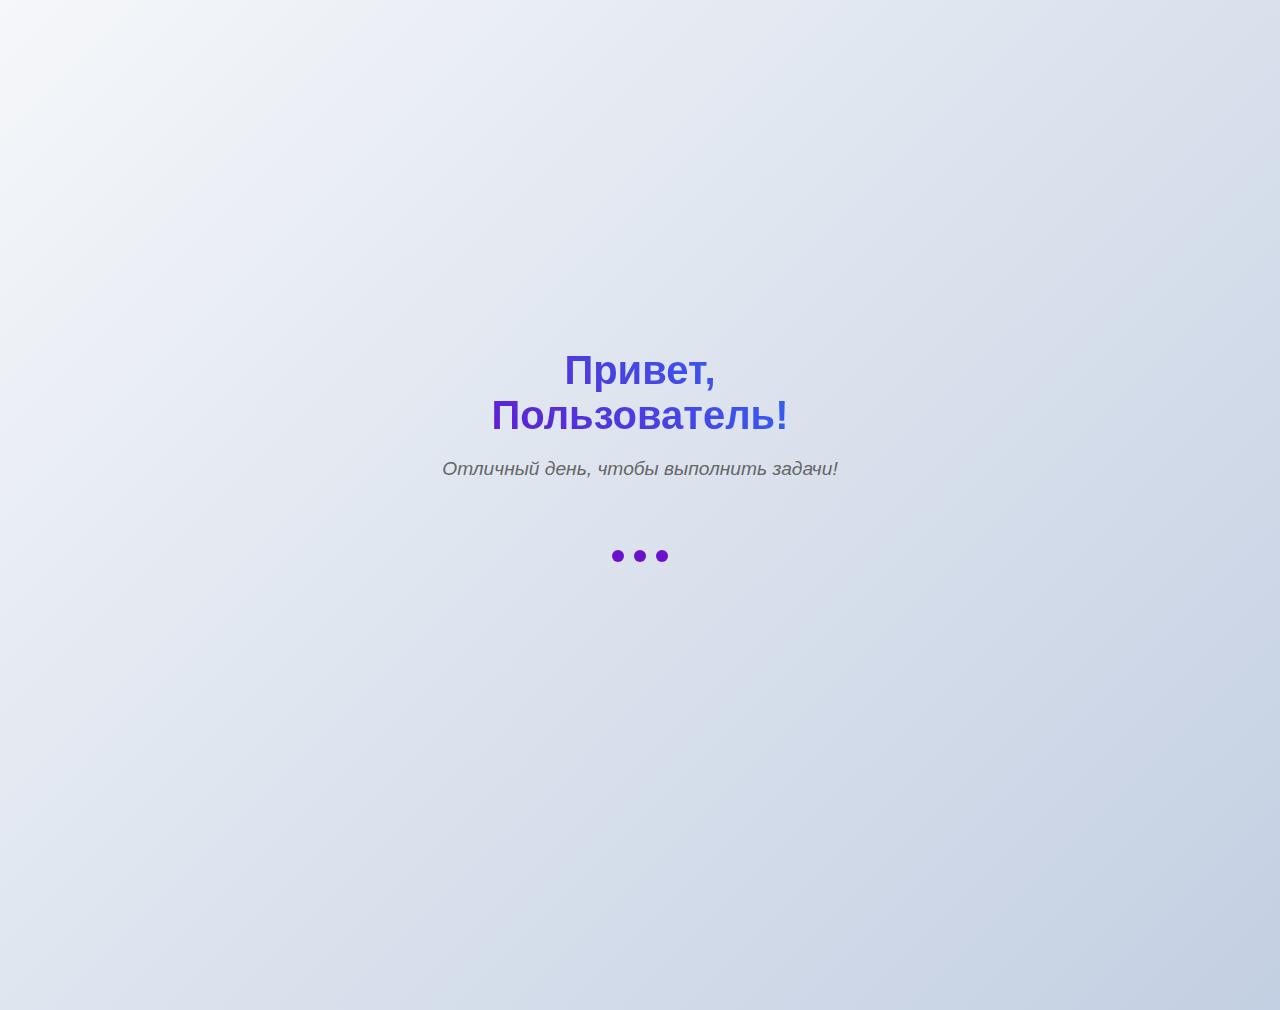
<file: telegram-mini-app-main/index.html>
<!DOCTYPE html>
<html lang="ru">
<head>
    <meta charset="UTF-8">
    <meta name="viewport" content="width=device-width, initial-scale=1.0">
    <title>Task Manager Bot</title>
    <link rel="stylesheet" href="style.css">
    <link rel="stylesheet" href="https://cdnjs.cloudflare.com/ajax/libs/font-awesome/6.4.0/css/all.min.css">
    <script src="https://telegram.org/js/telegram-web-app.js"></script>
</head>
<body>
    <!-- Экран приветствия -->
    <div id="welcome-screen" class="screen active">
        <div class="welcome-container">
            <h1 id="welcome-title">Привет, <span id="username">Пользователь</span>!</h1>
            <p id="motivation-text">Отличный день, чтобы выполнить задачи!</p>
            <div id="loading-dots">
                <div class="dot"></div>
                <div class="dot"></div>
                <div class="dot"></div>
            </div>
            <button id="start-btn" class="hidden">
                <i class="fas fa-play"></i> Приступить!
            </button>
        </div>
    </div>

    <!-- Основной экран приложения -->
    <div id="main-app" class="screen">
        <!-- Шапка -->
        <header>
            <h1><i class="fas fa-tasks"></i> Task Manager</h1>
            <button id="refresh-btn" class="icon-btn">
                <i class="fas fa-sync-alt"></i>
            </button>
        </header>

        <!-- Панели статистики -->
        <div class="stats-container">
            <div class="stat-card" id="balance-card">
                <div class="stat-icon">
                    <i class="fas fa-coins"></i>
                </div>
                <div class="stat-info">
                    <span class="stat-label">Баланс:</span>
                    <span id="balance-value" class="stat-value">0</span>
                </div>
            </div>

            <div class="stat-card" id="completed-card">
                <div class="stat-icon">
                    <i class="fas fa-flag"></i>
                </div>
                <div class="stat-info">
                    <span class="stat-label">Выполнено:</span>
                    <span id="completed-value" class="stat-value">0</span>
                </div>
            </div>

            <div class="stat-card" id="active-card">
                <div class="stat-icon">
                    <i class="fas fa-clock"></i>
                </div>
                <div class="stat-info">
                    <span class="stat-label">Активные:</span>
                    <span id="active-value" class="stat-value">0</span>
                </div>
            </div>
        </div>

        <!-- Меню действий -->
        <div class="actions-menu">
            <button class="action-btn" id="add-task-btn">
                <i class="fas fa-plus-circle"></i> Задать задачу!
            </button>
            <button class="action-btn" id="shop-btn">
                <i class="fas fa-shopping-cart"></i> Купить выходной
            </button>
            <button class="action-btn" id="earn-btn">
                <i class="fas fa-money-bill-wave"></i> Заработать монетки
            </button>
        </div>

        <!-- Список активных задач -->
        <div class="tasks-section">
            <h2><i class="fas fa-list"></i> Активные задачи</h2>
            <div id="tasks-container">
                <!-- Задачи будут добавляться здесь динамически -->
                <div class="empty-tasks">
                    <i class="fas fa-clipboard-list"></i>
                    <p>У вас еще нет задач, задайте первую задачу!</p>
                </div>
            </div>
        </div>

        <!-- Навигация внизу -->
        <nav class="bottom-nav">
            <button class="nav-btn active" data-section="tasks">
                <i class="fas fa-tasks"></i>
                <span>Задачи</span>
            </button>
            <button class="nav-btn" data-section="shop">
                <i class="fas fa-store"></i>
                <span>Магазин</span>
            </button>
            <button class="nav-btn" data-section="profile">
                <i class="fas fa-user"></i>
                <span>Профиль</span>
            </button>
        </nav>
    </div>

    <!-- Модальное окно добавления задачи -->
    <div id="task-modal" class="modal">
        <div class="modal-content">
            <div class="modal-header">
                <h2><i class="fas fa-tasks"></i> Новая задача</h2>
                <button class="close-modal">&times;</button>
            </div>
            <div class="modal-body">
                <div class="form-group">
                    <label for="task-title"><i class="fas fa-heading"></i> Название задачи:</label>
                    <input type="text" id="task-title" placeholder="Например: Сделать домашнее задание" maxlength="50">
                </div>

                <div class="form-group">
                    <label for="task-deadline"><i class="fas fa-calendar-alt"></i> Срок выполнения (часов):</label>
                    <input type="number" id="task-deadline" min="1" max="720" value="24" placeholder="Часы">
                    <div class="deadline-hint">Можно от 1 до 720 часов (30 дней)</div>
                </div>

                <div class="form-group">
                    <label><i class="fas fa-bell"></i> Напоминать каждые:</label>
                    <div class="reminder-options">
                        <label class="reminder-option">
                            <input type="radio" name="reminder" value="60" checked>
                            <span>1 час</span>
                        </label>
                        <label class="reminder-option">
                            <input type="radio" name="reminder" value="120">
                            <span>2 часа</span>
                        </label>
                        <label class="reminder-option">
                            <input type="radio" name="reminder" value="180">
                            <span>3 часа</span>
                        </label>
                        <label class="reminder-option">
                            <input type="radio" name="reminder" value="1440">
                            <span>1 день</span>
                        </label>
                    </div>
                </div>

                <div class="form-group">
                    <label><i class="fas fa-chart-line"></i> Сложность задачи:</label>
                    <div class="difficulty-options">
                        <button class="difficulty-btn" data-level="easy">
                            <i class="fas fa-leaf"></i> Легкая
                            <span class="difficulty-bonus">+0%</span>
                        </button>
                        <button class="difficulty-btn" data-level="medium">
                            <i class="fas fa-balance-scale"></i> Средняя
                            <span class="difficulty-bonus">+50%</span>
                        </button>
                        <button class="difficulty-btn" data-level="hard">
                            <i class="fas fa-fire"></i> Сложная
                            <span class="difficulty-bonus">+100%</span>
                        </button>
                    </div>
                </div>

                <div class="reward-preview">
                    <h3><i class="fas fa-coins"></i> Награда:</h3>
                    <div class="reward-details">
                        <div>Базовые монеты: <span id="base-reward">2.4</span></div>
                        <div>Бонус сложности: <span id="difficulty-bonus-text">+0%</span></div>
                        <div class="total-reward">Итого: <span id="total-reward">2.4</span> монет</div>
                    </div>
                </div>

                <button id="save-task-btn" class="save-btn">
                    <i class="fas fa-save"></i> Сохранить задачу
                </button>
            </div>
        </div>
    </div>

    <!-- Модальное окно магазина -->
    <div id="shop-modal" class="modal">
        <div class="modal-content">
            <div class="modal-header">
                <h2><i class="fas fa-store"></i> Магазин выходных</h2>
                <button class="close-modal">&times;</button>
            </div>
            <div class="modal-body">
                <p class="shop-description">Купите выходной, и бот не будет беспокоить вас уведомлениями!</p>
                
                <div class="vacation-options">
                    <div class="vacation-card">
                        <div class="vacation-time">6 часов</div>
                        <div class="vacation-price">
                            <i class="fas fa-coins"></i> 15 монет
                        </div>
                        <button class="buy-btn" data-hours="6" data-price="15">
                            Купить
                        </button>
                    </div>

                    <div class="vacation-card">
                        <div class="vacation-time">12 часов</div>
                        <div class="vacation-price">
                            <i class="fas fa-coins"></i> 25 монет
                        </div>
                        <button class="buy-btn" data-hours="12" data-price="25">
                            Купить
                        </button>
                    </div>

                    <div class="vacation-card">
                        <div class="vacation-time">24 часа</div>
                        <div class="vacation-price">
                            <i class="fas fa-coins"></i> 40 монет
                        </div>
                        <button class="buy-btn" data-hours="24" data-price="40">
                            Купить
                        </button>
                    </div>

                    <div class="vacation-card">
                        <div class="vacation-time">48 часов</div>
                        <div class="vacation-price">
                            <i class="fas fa-coins"></i> 70 монет
                        </div>
                        <button class="buy-btn" data-hours="48" data-price="70">
                            Купить
                        </button>
                    </div>
                </div>

                <div class="current-vacation">
                    <h3><i class="fas fa-umbrella-beach"></i> Текущий статус:</h3>
                    <p id="vacation-status">Выходной не активен</p>
                </div>
            </div>
        </div>
    </div>

    <!-- Модальное окно заработка -->
    <div id="earn-modal" class="modal">
        <div class="modal-content">
            <div class="modal-header">
                <h2><i class="fas fa-money-bill-wave"></i> Заработать монетки</h2>
                <button class="close-modal">&times;</button>
            </div>
            <div class="modal-body">
                <div class="beta-notice">
                    <i class="fas fa-flask"></i>
                    <h3>Бета-тест режим</h3>
                    <p>Эта функция находится в разработке. Скоро здесь появятся новые способы заработка!</p>
                </div>

                <div class="coming-soon">
                    <div class="feature-card">
                        <i class="fas fa-user-friends"></i>
                        <h4>Пригласи друга</h4>
                        <p>Получи 20 монет за каждого приглашенного</p>
                        <button class="feature-btn disabled">Скоро</button>
                    </div>

                    <div class="feature-card">
                        <i class="fas fa-newspaper"></i>
                        <h4>Подпишись на канал</h4>
                        <p>Получи 10 монет за подписку</p>
                        <button class="feature-btn disabled">Скоро</button>
                    </div>

                    <div class="feature-card">
                        <i class="fas fa-gamepad"></i>
                        <h4>Мини-игры</h4>
                        <p>Зарабатывай монеты, играя</p>
                        <button class="feature-btn disabled">Скоро</button>
                    </div>
                </div>
            </div>
        </div>
    </div>

    <!-- Уведомления -->
    <div id="notification" class="notification hidden">
        <span id="notification-text"></span>
    </div>

    <script src="app.js"></script>
</body>
</html>
</file>
<file: telegram-mini-app-main/style.css>
/* Основные стили */
:root {
    --primary-color: #6a11cb;
    --secondary-color: #2575fc;
    --accent-color: #ff6b6b;
    --success-color: #4CAF50;
    --warning-color: #ff9800;
    --danger-color: #f44336;
    --light-color: #f5f5f5;
    --dark-color: #333;
    --text-color: #333;
    --text-light: #666;
    --border-radius: 12px;
    --box-shadow: 0 4px 15px rgba(0,0,0,0.1);
    --transition: all 0.3s ease;
}

* {
    margin: 0;
    padding: 0;
    box-sizing: border-box;
}

body {
    font-family: 'Segoe UI', Tahoma, Geneva, Verdana, sans-serif;
    background: linear-gradient(135deg, #f5f7fa 0%, #c3cfe2 100%);
    color: var(--text-color);
    min-height: 100vh;
    padding-bottom: 70px;
}

.screen {
    display: none;
    min-height: 100vh;
    padding: 20px;
    max-width: 500px;
    margin: 0 auto;
}

.screen.active {
    display: block;
}

/* Экран приветствия */
.welcome-container {
    display: flex;
    flex-direction: column;
    align-items: center;
    justify-content: center;
    min-height: 100vh;
    text-align: center;
    padding: 20px;
}

#welcome-title {
    font-size: 2.5rem;
    margin-bottom: 20px;
    background: linear-gradient(45deg, var(--primary-color), var(--secondary-color));
    -webkit-background-clip: text;
    -webkit-text-fill-color: transparent;
    background-clip: text;
}

#motivation-text {
    font-size: 1.2rem;
    color: var(--text-light);
    margin-bottom: 40px;
    font-style: italic;
    animation: fadeIn 1s ease-in;
}

#loading-dots {
    display: flex;
    gap: 10px;
    margin: 30px 0;
}

.dot {
    width: 12px;
    height: 12px;
    border-radius: 50%;
    background: var(--primary-color);
    animation: bounce 1.4s infinite ease-in-out;
}

.dot:nth-child(2) { animation-delay: -0.32s; }
.dot:nth-child(3) { animation-delay: -0.16s; }

@keyframes bounce {
    0%, 80%, 100% { transform: scale(0); }
    40% { transform: scale(1); }
}

#start-btn {
    background: linear-gradient(45deg, var(--primary-color), var(--secondary-color));
    color: white;
    border: none;
    padding: 15px 40px;
    font-size: 1.3rem;
    border-radius: var(--border-radius);
    cursor: pointer;
    transition: var(--transition);
    display: flex;
    align-items: center;
    gap: 10px;
    box-shadow: var(--box-shadow);
    margin-top: 20px;
}

#start-btn:hover {
    transform: translateY(-2px);
    box-shadow: 0 6px 20px rgba(106, 17, 203, 0.3);
}

/* Шапка приложения */
header {
    display: flex;
    justify-content: space-between;
    align-items: center;
    margin-bottom: 30px;
    padding-top: 10px;
}

header h1 {
    font-size: 1.8rem;
    color: var(--primary-color);
    display: flex;
    align-items: center;
    gap: 10px;
}

.icon-btn {
    background: white;
    border: none;
    width: 40px;
    height: 40px;
    border-radius: 50%;
    display: flex;
    align-items: center;
    justify-content: center;
    cursor: pointer;
    transition: var(--transition);
    box-shadow: var(--box-shadow);
}

.icon-btn:hover {
    transform: rotate(180deg);
    background: var(--light-color);
}

/* Статистика */
.stats-container {
    display: grid;
    grid-template-columns: repeat(3, 1fr);
    gap: 15px;
    margin-bottom: 30px;
}

.stat-card {
    background: white;
    border-radius: var(--border-radius);
    padding: 15px;
    display: flex;
    align-items: center;
    gap: 12px;
    box-shadow: var(--box-shadow);
    transition: var(--transition);
}

.stat-card:hover {
    transform: translateY(-3px);
}

.stat-icon {
    width: 40px;
    height: 40px;
    border-radius: 50%;
    display: flex;
    align-items: center;
    justify-content: center;
    font-size: 1.2rem;
}

#balance-card .stat-icon {
    background: linear-gradient(45deg, #FFD700, #FFA500);
    color: white;
}

#completed-card .stat-icon {
    background: linear-gradient(45deg, #4CAF50, #8BC34A);
    color: white;
}

#active-card .stat-icon {
    background: linear-gradient(45deg, #2196F3, #03A9F4);
    color: white;
}

.stat-info {
    display: flex;
    flex-direction: column;
}

.stat-label {
    font-size: 0.8rem;
    color: var(--text-light);
}

.stat-value {
    font-size: 1.5rem;
    font-weight: bold;
    color: var(--dark-color);
}

/* Меню действий */
.actions-menu {
    display: flex;
    flex-direction: column;
    gap: 12px;
    margin-bottom: 30px;
}

.action-btn {
    background: white;
    border: 2px solid #e0e0e0;
    border-radius: var(--border-radius);
    padding: 15px;
    font-size: 1rem;
    cursor: pointer;
    transition: var(--transition);
    display: flex;
    align-items: center;
    gap: 12px;
    text-align: left;
}

.action-btn:hover {
    border-color: var(--primary-color);
    transform: translateX(5px);
}

.action-btn i {
    color: var(--primary-color);
    font-size: 1.2rem;
}

/* Список задач */
.tasks-section {
    background: white;
    border-radius: var(--border-radius);
    padding: 20px;
    box-shadow: var(--box-shadow);
    margin-bottom: 80px;
}

.tasks-section h2 {
    font-size: 1.4rem;
    margin-bottom: 20px;
    color: var(--primary-color);
    display: flex;
    align-items: center;
    gap: 10px;
}

.empty-tasks {
    text-align: center;
    padding: 40px 20px;
    color: var(--text-light);
}

.empty-tasks i {
    font-size: 3rem;
    margin-bottom: 15px;
    color: #e0e0e0;
}

.task-item {
    background: var(--light-color);
    border-radius: var(--border-radius);
    padding: 15px;
    margin-bottom: 15px;
    border-left: 4px solid var(--primary-color);
    transition: var(--transition);
}

.task-item:hover {
    transform: translateY(-2px);
    box-shadow: 0 4px 10px rgba(0,0,0,0.1);
}

.task-header {
    display: flex;
    justify-content: space-between;
    align-items: center;
    margin-bottom: 10px;
}

.task-title {
    font-weight: bold;
    font-size: 1.1rem;
    color: var(--dark-color);
}

.task-deadline {
    background: var(--warning-color);
    color: white;
    padding: 4px 12px;
    border-radius: 20px;
    font-size: 0.8rem;
}

.task-difficulty {
    font-size: 0.9rem;
    color: var(--text-light);
    margin-bottom: 15px;
    display: flex;
    align-items: center;
    gap: 5px;
}

.task-actions {
    display: flex;
    justify-content: space-between;
    align-items: center;
}

.task-reward {
    font-weight: bold;
    color: var(--success-color);
    display: flex;
    align-items: center;
    gap: 5px;
}

.complete-btn {
    background: var(--success-color);
    color: white;
    border: none;
    padding: 8px 16px;
    border-radius: 20px;
    cursor: pointer;
    transition: var(--transition);
    display: flex;
    align-items: center;
    gap: 5px;
}

.complete-btn:hover {
    background: #45a049;
    transform: scale(1.05);
}

/* Навигация внизу */
.bottom-nav {
    position: fixed;
    bottom: 0;
    left: 0;
    right: 0;
    background: white;
    display: flex;
    justify-content: space-around;
    padding: 10px 0;
    box-shadow: 0 -2px 10px rgba(0,0,0,0.1);
    max-width: 500px;
    margin: 0 auto;
}

.nav-btn {
    background: none;
    border: none;
    display: flex;
    flex-direction: column;
    align-items: center;
    gap: 5px;
    cursor: pointer;
    padding: 10px;
    color: var(--text-light);
    transition: var(--transition);
    border-radius: var(--border-radius);
}

.nav-btn.active {
    color: var(--primary-color);
    background: rgba(106, 17, 203, 0.1);
}

.nav-btn i {
    font-size: 1.2rem;
}

.nav-btn span {
    font-size: 0.8rem;
}

/* Модальные окна */
.modal {
    display: none;
    position: fixed;
    top: 0;
    left: 0;
    right: 0;
    bottom: 0;
    background: rgba(0,0,0,0.5);
    z-index: 1000;
    align-items: center;
    justify-content: center;
    padding: 20px;
}

.modal.active {
    display: flex;
}

.modal-content {
    background: white;
    border-radius: var(--border-radius);
    width: 100%;
    max-width: 500px;
    max-height: 90vh;
    overflow-y: auto;
    animation: slideUp 0.3s ease;
}

@keyframes slideUp {
    from {
        opacity: 0;
        transform: translateY(50px);
    }
    to {
        opacity: 1;
        transform: translateY(0);
    }
}

.modal-header {
    display: flex;
    justify-content: space-between;
    align-items: center;
    padding: 20px;
    border-bottom: 1px solid #e0e0e0;
}

.modal-header h2 {
    color: var(--primary-color);
    display: flex;
    align-items: center;
    gap: 10px;
}

.close-modal {
    background: none;
    border: none;
    font-size: 1.8rem;
    cursor: pointer;
    color: var(--text-light);
    transition: var(--transition);
}

.close-modal:hover {
    color: var(--danger-color);
}

.modal-body {
    padding: 20px;
}

/* Форма добавления задачи */
.form-group {
    margin-bottom: 20px;
}

.form-group label {
    display: block;
    margin-bottom: 8px;
    font-weight: bold;
    color: var(--dark-color);
    display: flex;
    align-items: center;
    gap: 8px;
}

.form-group input[type="text"],
.form-group input[type="number"] {
    width: 100%;
    padding: 12px;
    border: 2px solid #e0e0e0;
    border-radius: var(--border-radius);
    font-size: 1rem;
    transition: var(--transition);
}

.form-group input:focus {
    outline: none;
    border-color: var(--primary-color);
}

.deadline-hint {
    font-size: 0.8rem;
    color: var(--text-light);
    margin-top: 5px;
}

.reminder-options {
    display: grid;
    grid-template-columns: repeat(2, 1fr);
    gap: 10px;
}

.reminder-option {
    background: var(--light-color);
    padding: 12px;
    border-radius: var(--border-radius);
    cursor: pointer;
    transition: var(--transition);
    text-align: center;
}

.reminder-option input {
    display: none;
}

.reminder-option span {
    display: block;
}

.reminder-option:hover {
    background: #e0e0e0;
}

.reminder-option input:checked + span {
    color: var(--primary-color);
    font-weight: bold;
}

.difficulty-options {
    display: grid;
    grid-template-columns: repeat(3, 1fr);
    gap: 10px;
}

.difficulty-btn {
    background: white;
    border: 2px solid #e0e0e0;
    border-radius: var(--border-radius);
    padding: 15px 10px;
    cursor: pointer;
    transition: var(--transition);
    display: flex;
    flex-direction: column;
    align-items: center;
    gap: 5px;
}

.difficulty-btn.active {
    border-color: var(--primary-color);
    background: rgba(106, 17, 203, 0.1);
}

.difficulty-btn[data-level="easy"] i { color: var(--success-color); }
.difficulty-btn[data-level="medium"] i { color: var(--warning-color); }
.difficulty-btn[data-level="hard"] i { color: var(--danger-color); }

.difficulty-bonus {
    font-size: 0.8rem;
    color: var(--success-color);
    font-weight: bold;
}

/* Предпросмотр награды */
.reward-preview {
    background: var(--light-color);
    border-radius: var(--border-radius);
    padding: 15px;
    margin: 20px 0;
}

.reward-preview h3 {
    margin-bottom: 10px;
    color: var(--primary-color);
    display: flex;
    align-items: center;
    gap: 10px;
}

.reward-details {
    display: flex;
    flex-direction: column;
    gap: 8px;
}

.total-reward {
    font-weight: bold;
    font-size: 1.1rem;
    color: var(--success-color);
    margin-top: 10px;
    padding-top: 10px;
    border-top: 1px dashed #ccc;
}

.save-btn {
    background: linear-gradient(45deg, var(--primary-color), var(--secondary-color));
    color: white;
    border: none;
    padding: 15px;
    font-size: 1.1rem;
    border-radius: var(--border-radius);
    cursor: pointer;
    transition: var(--transition);
    width: 100%;
    display: flex;
    align-items: center;
    justify-content: center;
    gap: 10px;
}

.save-btn:hover {
    transform: translateY(-2px);
    box-shadow: 0 6px 20px rgba(106, 17, 203, 0.3);
}

/* Магазин */
.shop-description {
    text-align: center;
    color: var(--text-light);
    margin-bottom: 20px;
    font-style: italic;
}

.vacation-options {
    display: grid;
    grid-template-columns: repeat(2, 1fr);
    gap: 15px;
    margin-bottom: 30px;
}

.vacation-card {
    background: white;
    border: 2px solid #e0e0e0;
    border-radius: var(--border-radius);
    padding: 20px;
    text-align: center;
    transition: var(--transition);
}

.vacation-card:hover {
    border-color: var(--primary-color);
    transform: translateY(-5px);
}

.vacation-time {
    font-size: 1.5rem;
    font-weight: bold;
    color: var(--primary-color);
    margin-bottom: 10px;
}

.vacation-price {
    font-size: 1.1rem;
    color: var(--warning-color);
    margin-bottom: 15px;
    display: flex;
    align-items: center;
    justify-content: center;
    gap: 5px;
}

.buy-btn {
    background: var(--primary-color);
    color: white;
    border: none;
    padding: 10px 20px;
    border-radius: 20px;
    cursor: pointer;
    transition: var(--transition);
    width: 100%;
}

.buy-btn:hover {
    background: var(--secondary-color);
}

.current-vacation {
    background: var(--light-color);
    border-radius: var(--border-radius);
    padding: 15px;
}

.current-vacation h3 {
    color: var(--primary-color);
    margin-bottom: 10px;
    display: flex;
    align-items: center;
    gap: 10px;
}

/* Страница заработка */
.beta-notice {
    text-align: center;
    padding: 20px;
    background: linear-gradient(45deg, #667eea, #764ba2);
    color: white;
    border-radius: var(--border-radius);
    margin-bottom: 30px;
}

.beta-notice i {
    font-size: 3rem;
    margin-bottom: 15px;
}

.coming-soon {
    display: grid;
    grid-template-columns: repeat(2, 1fr);
    gap: 15px;
}

.feature-card {
    background: white;
    border: 2px solid #e0e0e0;
    border-radius: var(--border-radius);
    padding: 15px;
    text-align: center;
    transition: var(--transition);
}

.feature-card:hover {
    border-color: var(--primary-color);
}

.feature-card i {
    font-size: 2rem;
    color: var(--primary-color);
    margin-bottom: 10px;
}

.feature-card h4 {
    margin-bottom: 10px;
    color: var(--dark-color);
}

.feature-card p {
    font-size: 0.9rem;
    color: var(--text-light);
    margin-bottom: 15px;
}

.feature-btn {
    background: #e0e0e0;
    color: var(--text-light);
    border: none;
    padding: 8px 16px;
    border-radius: 20px;
    cursor: not-allowed;
    width: 100%;
}

.feature-btn.disabled {
    opacity: 0.6;
}

/* Уведомления */
.notification {
    position: fixed;
    top: 20px;
    right: 20px;
    background: var(--success-color);
    color: white;
    padding: 15px 25px;
    border-radius: var(--border-radius);
    box-shadow: var(--box-shadow);
    z-index: 1001;
    animation: slideIn 0.3s ease;
    max-width: 300px;
}

@keyframes slideIn {
    from {
        opacity: 0;
        transform: translateX(100%);
    }
    to {
        opacity: 1;
        transform: translateX(0);
    }
}

.notification.hidden {
    display: none;
}

/* Вспомогательные классы */
.hidden {
    display: none !important;
}

.error {
    border-color: var(--danger-color) !important;
}

.error-text {
    color: var(--danger-color);
    font-size: 0.8rem;
    margin-top: 5px;
}

/* Адаптивность */
@media (max-width: 480px) {
    .stats-container {
        grid-template-columns: 1fr;
        gap: 10px;
    }
    
    .vacation-options,
    .coming-soon,
    .reminder-options {
        grid-template-columns: 1fr;
    }
    
    .difficulty-options {
        grid-template-columns: repeat(2, 1fr);
    }
    
    #welcome-title {
        font-size: 2rem;
    }
}

/* Анимации */
@keyframes fadeIn {
    from { opacity: 0; }
    to { opacity: 1; }
}

.fade-in {
    animation: fadeIn 0.5s ease;
}
</file>
